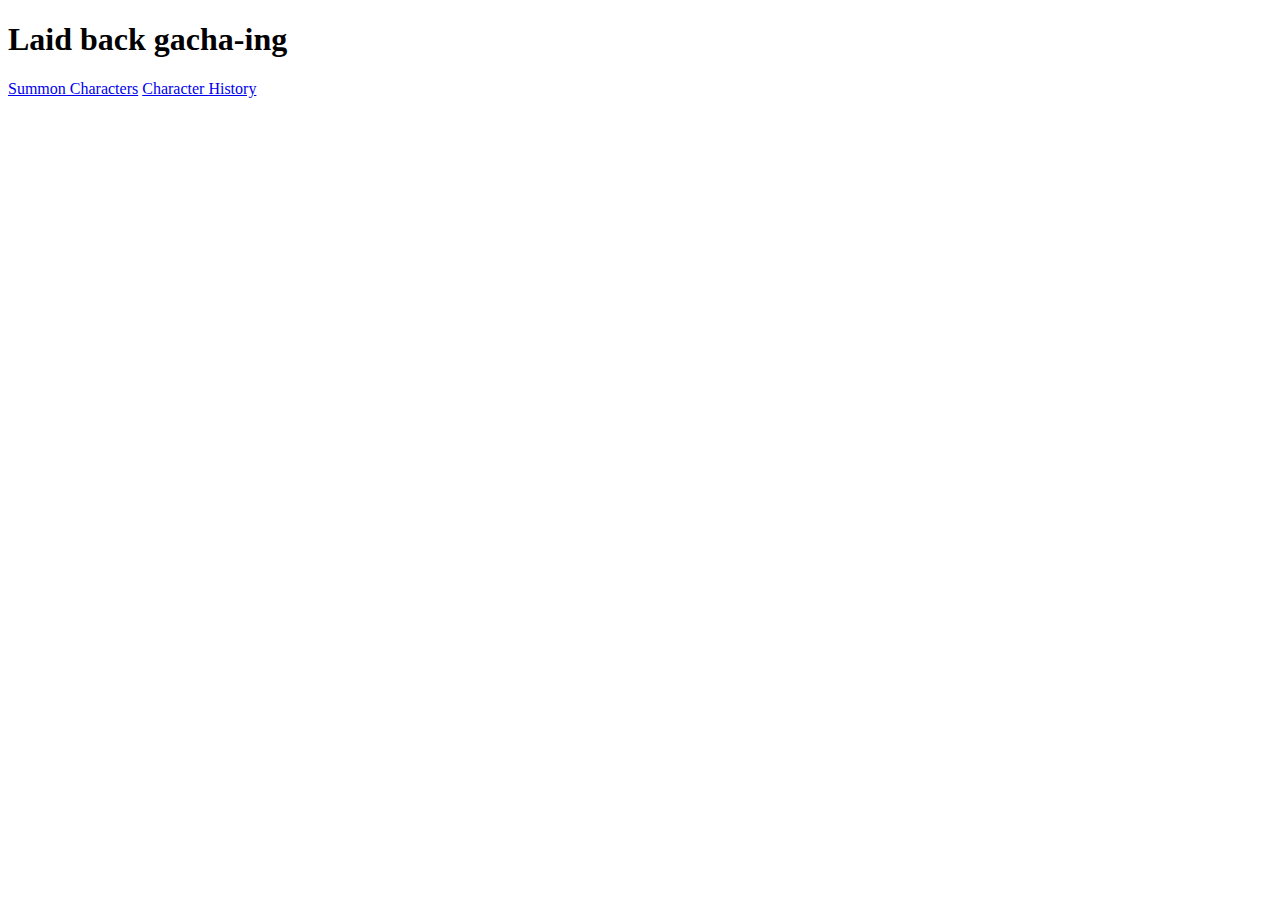
<file: index.html>
<!DOCTYPE html>
<html>
  <head>
    <meta charset="UTF-8" />
    <meta name="viewport" content="width=device-width, initial-scale=1.0" />
    <title>Laid back Gacha- Homepage</title>
    <!-- <link rel="stylesheet" href="styles.css" /> //Add later
    <script src="assets/index.js"></script> -->
  </head>
  <body>
    <header>
      <!-- Header content -->
    </header>

    <main>
      <h1>Laid back gacha-ing</h1>
      <div class="loading-container">
        <img src="assets/Gifs/loading.gif" alt="Loading animation" />
        <p>Loading...</p>
      </div>
      <!-- Additional homepage content -->
    </main>

    <footer>
      <!-- Footer content -->
    </footer>
  </body>
  <script src="assets/JS code/preloading.js"></script>
</html>
</file>
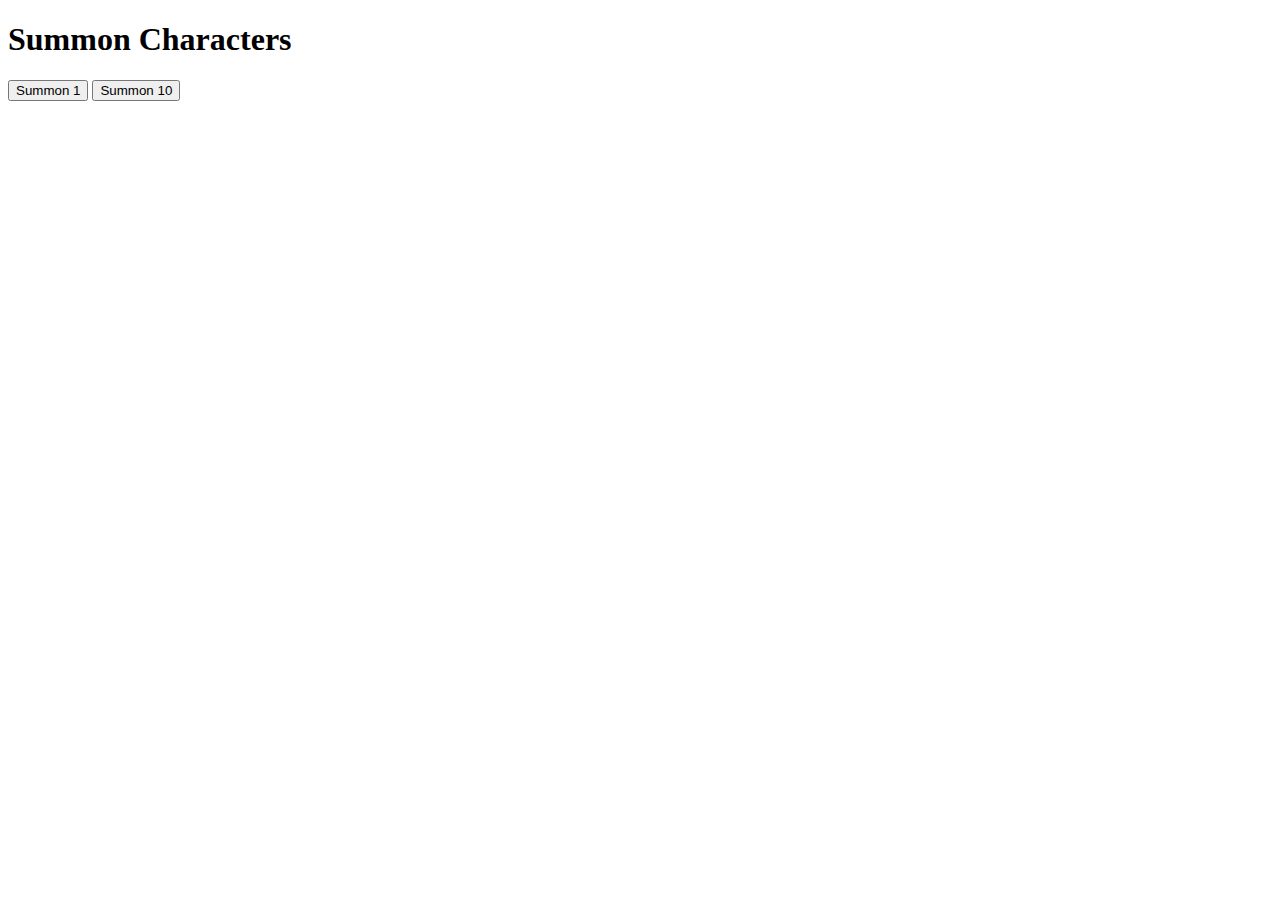
<file: banners.html>
<!DOCTYPE html>
<html>
<head>
  <meta charset="UTF-8">
  <meta name="viewport" content="width=device-width, initial-scale=1.0">
  <title>Gacha Game - Summon Characters</title>
  <!-- Include your CSS and JavaScript files -->
  <link rel="stylesheet" href="assets/styles.css">
</head>
<body>
  <header>
    <!-- Header content -->
  </header>

  <main>
    <h1>Summon Characters</h1>
    <video id="summon-animation" src="" style="display: none;"></video>
      <!-- Video source will be dynamically set in the JavaScript code -->
    </video>

    <button id="skip-button">Skip</button>
    <div id="summon-container">
    <button id="summon-button-1">Summon 1</button>
    <button id="summon-button-10">Summon 10</button>
  </div>
    <section id="character-container">
      <!-- 10 Characters will be appended here -->
    </section>
    <!-- Additional summoning page content -->
  </main>

  <footer>
    <!-- Footer content -->
  </footer>


  <script type="module" src="assets/JS code/index.js" ></script>
  <script type="module" src="assets/JS code/character.js"></script>
  <script type="module" src="assets/JS code/animation.js"></script>
  <script type="module" src="assets/JS code/summoning.js"></script>
</body>
</html>
</file>
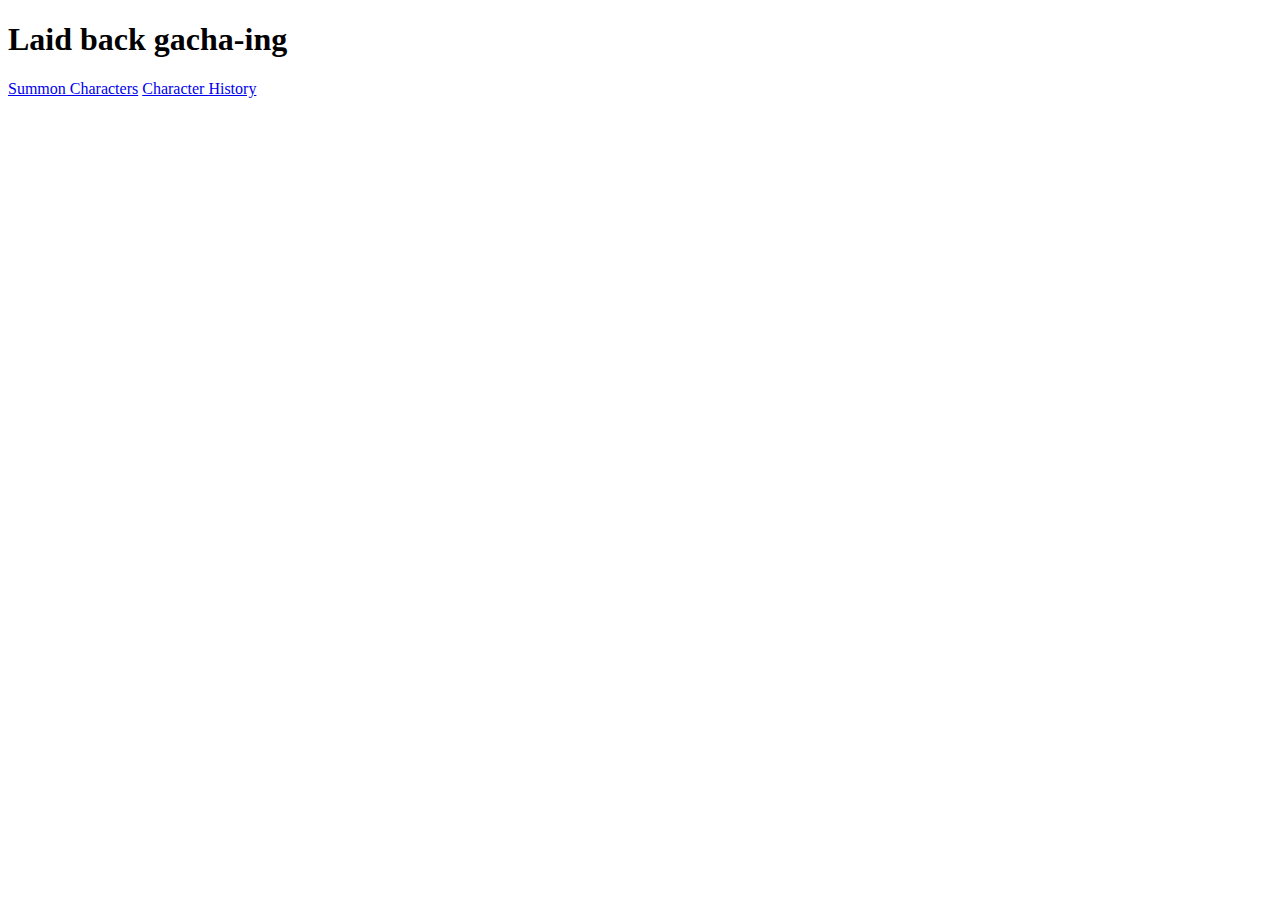
<file: homepage.html>
<!DOCTYPE html>
<html>
  <head>
    <meta charset="UTF-8" />
    <meta name="viewport" content="width=device-width, initial-scale=1.0" />
    <title>Laid back Gacha- Homepage</title>
    <!-- Include your CSS and JavaScript files -->
    <!-- <link rel="stylesheet" href="styles.css" />
    <script src="assets/index.js"></script> -->
  </head>
  <body>
    <header>
      <!-- Header content -->
    </header>

    <main>
      <h1>Laid back gacha-ing</h1>
      <nav>
        <a href="banners.html">Summon Characters</a>
        <a href="history.html">Character History</a>
      </nav>
      <!-- Additional homepage content -->
    </main>

    <footer>
      <!-- Footer content -->
    </footer>
    <!-- <script src="assets/JS code/preloading.js"></script> -->
  </body>
</html>
</file>
<file: assets/styles.css>
#summon-animation {
  display: none;
  position: fixed;
  top: 0;
  left: 0;
  width: 100vw;
  height: 100vh;
  object-fit: cover; /* Ensures the video covers the entire container */
  z-index: 999;
}

#skip-button {
  position: absolute;
  display: none;
  top: 10px;
  right: 10px;
  z-index: 9999; /* Set the z-index to a higher value than the summon animation */
}

#character-container {
  position: relative;
  z-index: -1;
  display: flex;
  flex-wrap: wrap;
  justify-content: space-between;
}

#summon-container {
  z-index: -99;
}

.character-card {
  width: 300px;
  height: 500px;
  display: inline-block; /* Keeps cards in a row */
  margin: 10px;
}

.character-image {
  max-width: 100%;
  max-height: 100%;
  width: auto;
  height: auto;
  display: block; /* Center the image */
  margin: 0 auto; /* Center the image horizontally */
}

/* Media query for smaller screens (e.g., mobile devices) */
@media (max-width: 768px) {
  #summon-animation {
    width: 100vw; /* Use 'vw' units to cover the full viewport width */
    height: 100vh; /* Use 'vh' units to cover the full viewport height */
  }
}
</file>
